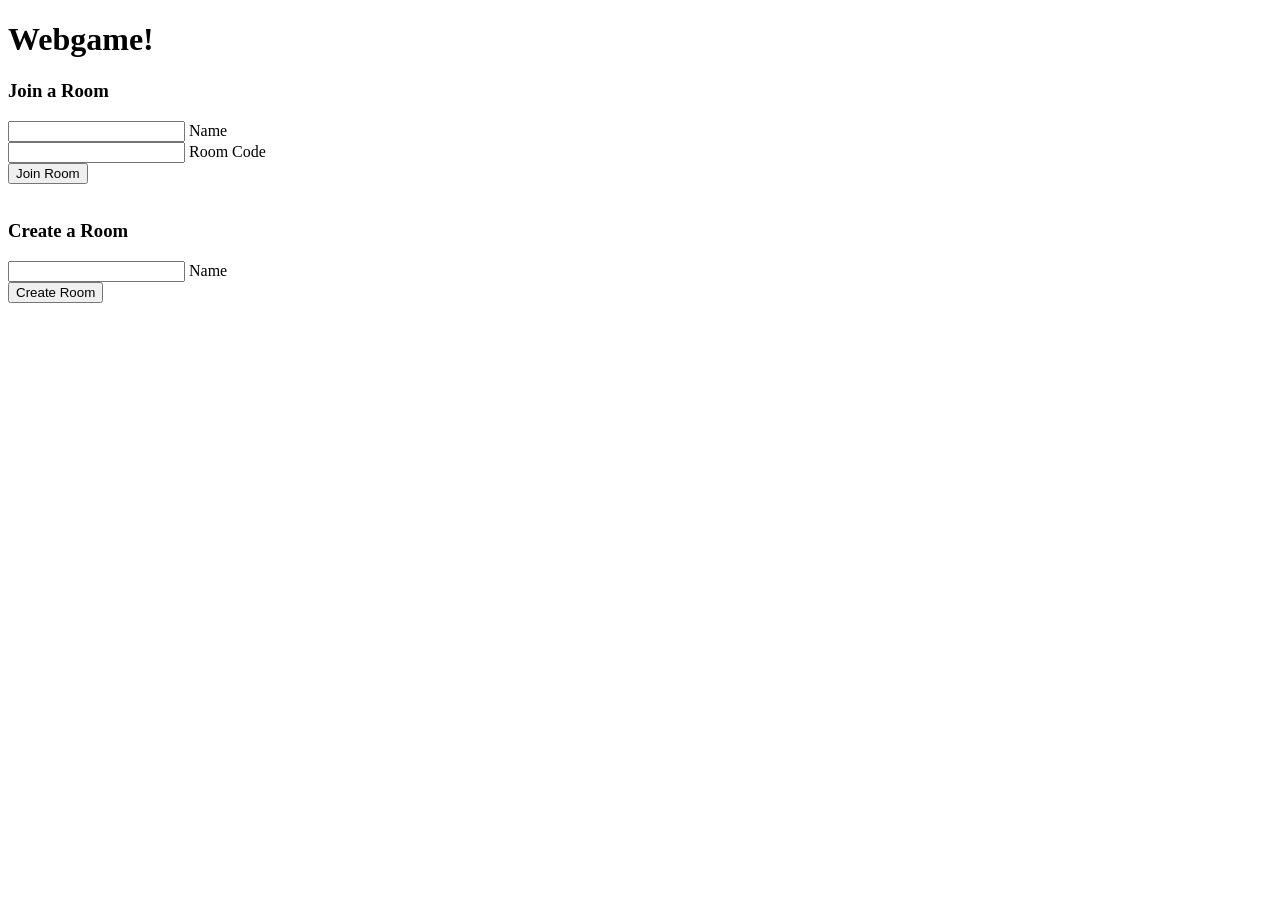
<file: index.html>
<!DOCTYPE html>
<html>
  <body>
    <h1>Webgame!</h1>
    <h3>Join a Room</h3>
    <form action="/room/join" method="post" id="joinForm">
        <input type="text" id="name" name="username">
            <label for="name">Name</label><br>
        <input type="text" id="room code" name="roomID">
            <label for="room code">Room Code</label><br>
        <button type="submit">Join Room</button>
    </form>
    <br>
    <h3>Create a Room</h3>
    <form action="/room" method="post" id="createForm">
        <input type="text" id="name" name="username">
            <label for="name">Name</label><br>
        <button type="submit">Create Room</button>
    </form>
  </body>
</html>
</file>
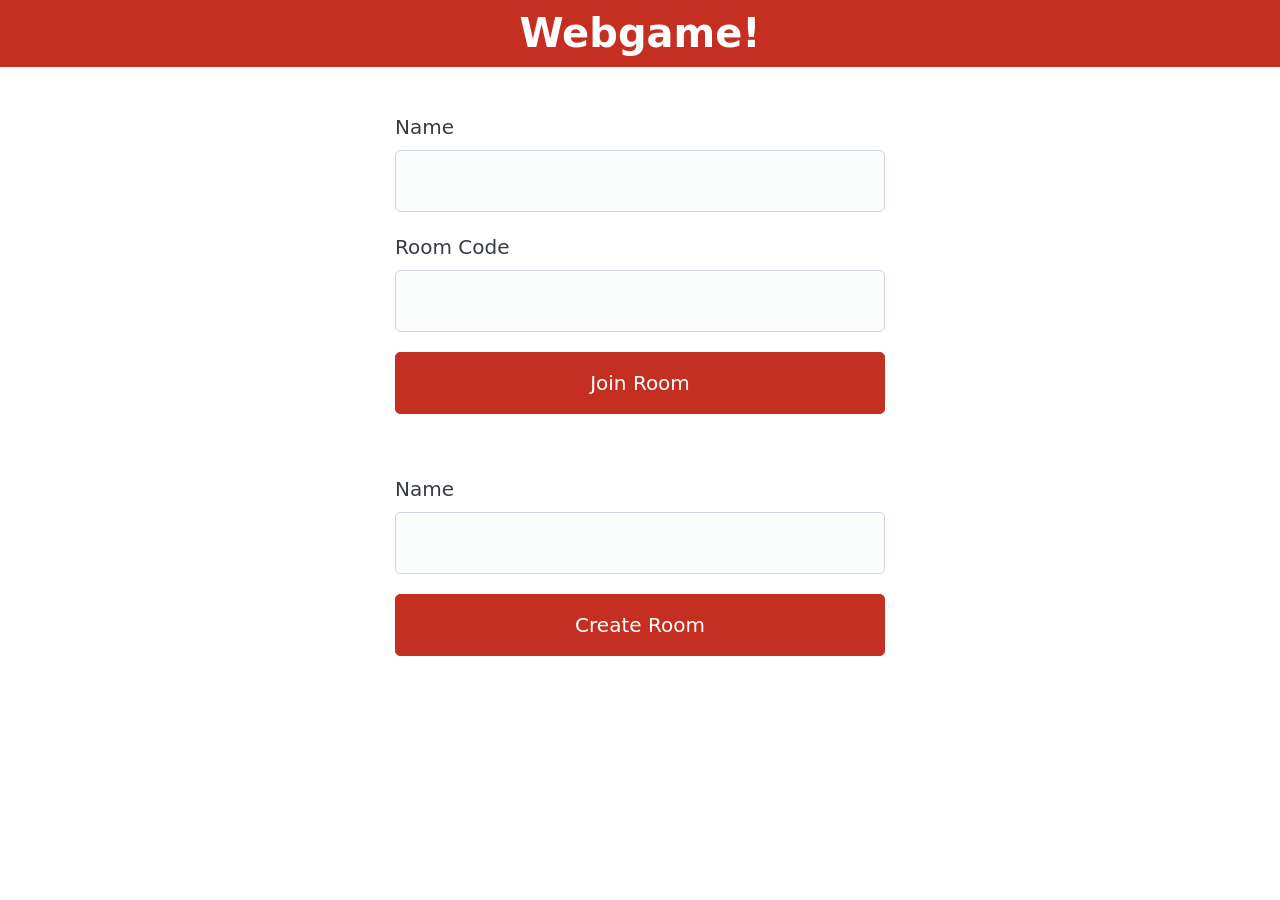
<file: app/landing/index.html>
<!DOCTYPE html>
<html lang="en">
    <head>
        <meta charset="utf-8">
        <meta name="viewport" content="width=device-width, initial-scale=1">
        <meta name="color-scheme" content="light dark">
        <link rel="stylesheet" href="css/pico.red.min.css">
        <link rel="stylesheet" href="css/style.css">
  </head>
  <body>
    <h1>Webgame!</h1>
    <form action="/room/join" method="post" id="joinForm">
        <label for="name">Name</label>
        <input type="text" id="name" name="username">
        <label for="room code">Room Code</label>
        <input type="text" id="room code" name="roomID">
        <button type="submit">Join Room</button>
    </form>
    <br>
    <form action="/room" method="post" id="createForm">
        <label for="name">Name</label>
        <input type="text" id="name" name="username">
        <button type="submit">Create Room</button>
    </form>
  </body>
</html>
</file>
<file: app/landing/css/style.css>
form {
    max-width: 500px;
    width: 100%;
    margin: 0 auto;

    box-sizing: border-box;
    padding: 5px;
}

h1, h2, h3, h4, h5, h6 {
    text-align: center;
}

h1 {
    background-color: var(--pico-primary-background);
    broder: 1px solid var(--pico-primary-border);
    color: var(--pico-primary-inverse);
    border: 1px solid var(--pico-primary-border, transparent);
    text-align: center;
    padding: 0.5rem 1rem;
    margin-bottom: 2rem;
}
</file>
<file: app/landing/css/pico.red.min.css>
@charset "UTF-8";/*!
 * Pico CSS ✨ v2.1.1 (https://picocss.com)
 * Copyright 2019-2025 - Licensed under MIT
 */:host,:root{--pico-font-family-emoji:"Apple Color Emoji","Segoe UI Emoji","Segoe UI Symbol","Noto Color Emoji";--pico-font-family-sans-serif:system-ui,"Segoe UI",Roboto,Oxygen,Ubuntu,Cantarell,Helvetica,Arial,"Helvetica Neue",sans-serif,var(--pico-font-family-emoji);--pico-font-family-monospace:ui-monospace,SFMono-Regular,"SF Mono",Menlo,Consolas,"Liberation Mono",monospace,var(--pico-font-family-emoji);--pico-font-family:var(--pico-font-family-sans-serif);--pico-line-height:1.5;--pico-font-weight:400;--pico-font-size:100%;--pico-text-underline-offset:0.1rem;--pico-border-radius:0.25rem;--pico-border-width:0.0625rem;--pico-outline-width:0.125rem;--pico-transition:0.2s ease-in-out;--pico-spacing:1rem;--pico-typography-spacing-vertical:1rem;--pico-block-spacing-vertical:var(--pico-spacing);--pico-block-spacing-horizontal:var(--pico-spacing);--pico-grid-column-gap:var(--pico-spacing);--pico-grid-row-gap:var(--pico-spacing);--pico-form-element-spacing-vertical:0.75rem;--pico-form-element-spacing-horizontal:1rem;--pico-group-box-shadow:0 0 0 rgba(0, 0, 0, 0);--pico-group-box-shadow-focus-with-button:0 0 0 var(--pico-outline-width) var(--pico-primary-focus);--pico-group-box-shadow-focus-with-input:0 0 0 0.0625rem var(--pico-form-element-border-color);--pico-modal-overlay-backdrop-filter:blur(0.375rem);--pico-nav-element-spacing-vertical:1rem;--pico-nav-element-spacing-horizontal:0.5rem;--pico-nav-link-spacing-vertical:0.5rem;--pico-nav-link-spacing-horizontal:0.5rem;--pico-nav-breadcrumb-divider:">";--pico-icon-checkbox:url("data:image/svg+xml,%3Csvg xmlns='http://www.w3.org/2000/svg' width='24' height='24' viewBox='0 0 24 24' fill='none' stroke='rgb(255, 255, 255)' stroke-width='4' stroke-linecap='round' stroke-linejoin='round'%3E%3Cpolyline points='20 6 9 17 4 12'%3E%3C/polyline%3E%3C/svg%3E");--pico-icon-minus:url("data:image/svg+xml,%3Csvg xmlns='http://www.w3.org/2000/svg' width='24' height='24' viewBox='0 0 24 24' fill='none' stroke='rgb(255, 255, 255)' stroke-width='4' stroke-linecap='round' stroke-linejoin='round'%3E%3Cline x1='5' y1='12' x2='19' y2='12'%3E%3C/line%3E%3C/svg%3E");--pico-icon-chevron:url("data:image/svg+xml,%3Csvg xmlns='http://www.w3.org/2000/svg' width='24' height='24' viewBox='0 0 24 24' fill='none' stroke='rgb(136, 145, 164)' stroke-width='2' stroke-linecap='round' stroke-linejoin='round'%3E%3Cpolyline points='6 9 12 15 18 9'%3E%3C/polyline%3E%3C/svg%3E");--pico-icon-date:url("data:image/svg+xml,%3Csvg xmlns='http://www.w3.org/2000/svg' width='24' height='24' viewBox='0 0 24 24' fill='none' stroke='rgb(136, 145, 164)' stroke-width='2' stroke-linecap='round' stroke-linejoin='round'%3E%3Crect x='3' y='4' width='18' height='18' rx='2' ry='2'%3E%3C/rect%3E%3Cline x1='16' y1='2' x2='16' y2='6'%3E%3C/line%3E%3Cline x1='8' y1='2' x2='8' y2='6'%3E%3C/line%3E%3Cline x1='3' y1='10' x2='21' y2='10'%3E%3C/line%3E%3C/svg%3E");--pico-icon-time:url("data:image/svg+xml,%3Csvg xmlns='http://www.w3.org/2000/svg' width='24' height='24' viewBox='0 0 24 24' fill='none' stroke='rgb(136, 145, 164)' stroke-width='2' stroke-linecap='round' stroke-linejoin='round'%3E%3Ccircle cx='12' cy='12' r='10'%3E%3C/circle%3E%3Cpolyline points='12 6 12 12 16 14'%3E%3C/polyline%3E%3C/svg%3E");--pico-icon-search:url("data:image/svg+xml,%3Csvg xmlns='http://www.w3.org/2000/svg' width='24' height='24' viewBox='0 0 24 24' fill='none' stroke='rgb(136, 145, 164)' stroke-width='1.5' stroke-linecap='round' stroke-linejoin='round'%3E%3Ccircle cx='11' cy='11' r='8'%3E%3C/circle%3E%3Cline x1='21' y1='21' x2='16.65' y2='16.65'%3E%3C/line%3E%3C/svg%3E");--pico-icon-close:url("data:image/svg+xml,%3Csvg xmlns='http://www.w3.org/2000/svg' width='24' height='24' viewBox='0 0 24 24' fill='none' stroke='rgb(136, 145, 164)' stroke-width='3' stroke-linecap='round' stroke-linejoin='round'%3E%3Cline x1='18' y1='6' x2='6' y2='18'%3E%3C/line%3E%3Cline x1='6' y1='6' x2='18' y2='18'%3E%3C/line%3E%3C/svg%3E");--pico-icon-loading:url("data:image/svg+xml,%3Csvg fill='none' height='24' width='24' viewBox='0 0 24 24' xmlns='http://www.w3.org/2000/svg' %3E%3Cstyle%3E g %7B animation: rotate 2s linear infinite; transform-origin: center center; %7D circle %7B stroke-dasharray: 75,100; stroke-dashoffset: -5; animation: dash 1.5s ease-in-out infinite; stroke-linecap: round; %7D @keyframes rotate %7B 0%25 %7B transform: rotate(0deg); %7D 100%25 %7B transform: rotate(360deg); %7D %7D @keyframes dash %7B 0%25 %7B stroke-dasharray: 1,100; stroke-dashoffset: 0; %7D 50%25 %7B stroke-dasharray: 44.5,100; stroke-dashoffset: -17.5; %7D 100%25 %7B stroke-dasharray: 44.5,100; stroke-dashoffset: -62; %7D %7D %3C/style%3E%3Cg%3E%3Ccircle cx='12' cy='12' r='10' fill='none' stroke='rgb(136, 145, 164)' stroke-width='4' /%3E%3C/g%3E%3C/svg%3E")}@media (min-width:576px){:host,:root{--pico-font-size:106.25%}}@media (min-width:768px){:host,:root{--pico-font-size:112.5%}}@media (min-width:1024px){:host,:root{--pico-font-size:118.75%}}@media (min-width:1280px){:host,:root{--pico-font-size:125%}}@media (min-width:1536px){:host,:root{--pico-font-size:131.25%}}a{--pico-text-decoration:underline}a.contrast,a.secondary{--pico-text-decoration:underline}small{--pico-font-size:0.875em}h1,h2,h3,h4,h5,h6{--pico-font-weight:700}h1{--pico-font-size:2rem;--pico-line-height:1.125;--pico-typography-spacing-top:3rem}h2{--pico-font-size:1.75rem;--pico-line-height:1.15;--pico-typography-spacing-top:2.625rem}h3{--pico-font-size:1.5rem;--pico-line-height:1.175;--pico-typography-spacing-top:2.25rem}h4{--pico-font-size:1.25rem;--pico-line-height:1.2;--pico-typography-spacing-top:1.874rem}h5{--pico-font-size:1.125rem;--pico-line-height:1.225;--pico-typography-spacing-top:1.6875rem}h6{--pico-font-size:1rem;--pico-line-height:1.25;--pico-typography-spacing-top:1.5rem}tfoot td,tfoot th,thead td,thead th{--pico-font-weight:600;--pico-border-width:0.1875rem}code,kbd,pre,samp{--pico-font-family:var(--pico-font-family-monospace)}kbd{--pico-font-weight:bolder}:where(select,textarea),input:not([type=submit],[type=button],[type=reset],[type=checkbox],[type=radio],[type=file]){--pico-outline-width:0.0625rem}[type=search]{--pico-border-radius:5rem}[type=checkbox],[type=radio]{--pico-border-width:0.125rem}[type=checkbox][role=switch]{--pico-border-width:0.1875rem}details.dropdown summary:not([role=button]){--pico-outline-width:0.0625rem}nav details.dropdown summary:focus-visible{--pico-outline-width:0.125rem}[role=search]{--pico-border-radius:5rem}[role=group]:has(button.secondary:focus,[type=submit].secondary:focus,[type=button].secondary:focus,[role=button].secondary:focus),[role=search]:has(button.secondary:focus,[type=submit].secondary:focus,[type=button].secondary:focus,[role=button].secondary:focus){--pico-group-box-shadow-focus-with-button:0 0 0 var(--pico-outline-width) var(--pico-secondary-focus)}[role=group]:has(button.contrast:focus,[type=submit].contrast:focus,[type=button].contrast:focus,[role=button].contrast:focus),[role=search]:has(button.contrast:focus,[type=submit].contrast:focus,[type=button].contrast:focus,[role=button].contrast:focus){--pico-group-box-shadow-focus-with-button:0 0 0 var(--pico-outline-width) var(--pico-contrast-focus)}[role=group] [role=button],[role=group] [type=button],[role=group] [type=submit],[role=group] button,[role=search] [role=button],[role=search] [type=button],[role=search] [type=submit],[role=search] button{--pico-form-element-spacing-horizontal:2rem}details summary[role=button]:not(.outline)::after{filter:brightness(0) invert(1)}[aria-busy=true]:not(input,select,textarea):is(button,[type=submit],[type=button],[type=reset],[role=button]):not(.outline)::before{filter:brightness(0) invert(1)}:host(:not([data-theme=dark])),:root:not([data-theme=dark]),[data-theme=light]{color-scheme:light;--pico-background-color:#fff;--pico-color:#373c44;--pico-text-selection-color:rgba(240, 96, 72, 0.25);--pico-muted-color:#646b79;--pico-muted-border-color:rgb(231, 234, 239.5);--pico-primary:#c52f21;--pico-primary-background:#c52f21;--pico-primary-border:var(--pico-primary-background);--pico-primary-underline:rgba(197, 47, 33, 0.5);--pico-primary-hover:#9b2318;--pico-primary-hover-background:#af291d;--pico-primary-hover-border:var(--pico-primary-hover-background);--pico-primary-hover-underline:var(--pico-primary-hover);--pico-primary-focus:rgba(240, 96, 72, 0.5);--pico-primary-inverse:#fff;--pico-secondary:#5d6b89;--pico-secondary-background:#525f7a;--pico-secondary-border:var(--pico-secondary-background);--pico-secondary-underline:rgba(93, 107, 137, 0.5);--pico-secondary-hover:#48536b;--pico-secondary-hover-background:#48536b;--pico-secondary-hover-border:var(--pico-secondary-hover-background);--pico-secondary-hover-underline:var(--pico-secondary-hover);--pico-secondary-focus:rgba(93, 107, 137, 0.25);--pico-secondary-inverse:#fff;--pico-contrast:#181c25;--pico-contrast-background:#181c25;--pico-contrast-border:var(--pico-contrast-background);--pico-contrast-underline:rgba(24, 28, 37, 0.5);--pico-contrast-hover:#000;--pico-contrast-hover-background:#000;--pico-contrast-hover-border:var(--pico-contrast-hover-background);--pico-contrast-hover-underline:var(--pico-secondary-hover);--pico-contrast-focus:rgba(93, 107, 137, 0.25);--pico-contrast-inverse:#fff;--pico-box-shadow:0.0145rem 0.029rem 0.174rem rgba(129, 145, 181, 0.01698),0.0335rem 0.067rem 0.402rem rgba(129, 145, 181, 0.024),0.0625rem 0.125rem 0.75rem rgba(129, 145, 181, 0.03),0.1125rem 0.225rem 1.35rem rgba(129, 145, 181, 0.036),0.2085rem 0.417rem 2.502rem rgba(129, 145, 181, 0.04302),0.5rem 1rem 6rem rgba(129, 145, 181, 0.06),0 0 0 0.0625rem rgba(129, 145, 181, 0.015);--pico-h1-color:#2d3138;--pico-h2-color:#373c44;--pico-h3-color:#424751;--pico-h4-color:#4d535e;--pico-h5-color:#5c6370;--pico-h6-color:#646b79;--pico-mark-background-color:rgb(252.5, 230.5, 191.5);--pico-mark-color:#0f1114;--pico-ins-color:rgb(28.5, 105.5, 84);--pico-del-color:rgb(136, 56.5, 53);--pico-blockquote-border-color:var(--pico-muted-border-color);--pico-blockquote-footer-color:var(--pico-muted-color);--pico-button-box-shadow:0 0 0 rgba(0, 0, 0, 0);--pico-button-hover-box-shadow:0 0 0 rgba(0, 0, 0, 0);--pico-table-border-color:var(--pico-muted-border-color);--pico-table-row-stripped-background-color:rgba(111, 120, 135, 0.0375);--pico-code-background-color:rgb(243, 244.5, 246.75);--pico-code-color:#646b79;--pico-code-kbd-background-color:var(--pico-color);--pico-code-kbd-color:var(--pico-background-color);--pico-form-element-background-color:rgb(251, 251.5, 252.25);--pico-form-element-selected-background-color:#dfe3eb;--pico-form-element-border-color:#cfd5e2;--pico-form-element-color:#23262c;--pico-form-element-placeholder-color:var(--pico-muted-color);--pico-form-element-active-background-color:#fff;--pico-form-element-active-border-color:var(--pico-primary-border);--pico-form-element-focus-color:var(--pico-primary-border);--pico-form-element-disabled-opacity:0.5;--pico-form-element-invalid-border-color:rgb(183.5, 105.5, 106.5);--pico-form-element-invalid-active-border-color:rgb(200.25, 79.25, 72.25);--pico-form-element-invalid-focus-color:var(--pico-form-element-invalid-active-border-color);--pico-form-element-valid-border-color:rgb(76, 154.5, 137.5);--pico-form-element-valid-active-border-color:rgb(39, 152.75, 118.75);--pico-form-element-valid-focus-color:var(--pico-form-element-valid-active-border-color);--pico-switch-background-color:#bfc7d9;--pico-switch-checked-background-color:var(--pico-primary-background);--pico-switch-color:#fff;--pico-switch-thumb-box-shadow:0 0 0 rgba(0, 0, 0, 0);--pico-range-border-color:#dfe3eb;--pico-range-active-border-color:#bfc7d9;--pico-range-thumb-border-color:var(--pico-background-color);--pico-range-thumb-color:var(--pico-secondary-background);--pico-range-thumb-active-color:var(--pico-primary-background);--pico-accordion-border-color:var(--pico-muted-border-color);--pico-accordion-active-summary-color:var(--pico-primary-hover);--pico-accordion-close-summary-color:var(--pico-color);--pico-accordion-open-summary-color:var(--pico-muted-color);--pico-card-background-color:var(--pico-background-color);--pico-card-border-color:var(--pico-muted-border-color);--pico-card-box-shadow:var(--pico-box-shadow);--pico-card-sectioning-background-color:rgb(251, 251.5, 252.25);--pico-dropdown-background-color:#fff;--pico-dropdown-border-color:#eff1f4;--pico-dropdown-box-shadow:var(--pico-box-shadow);--pico-dropdown-color:var(--pico-color);--pico-dropdown-hover-background-color:#eff1f4;--pico-loading-spinner-opacity:0.5;--pico-modal-overlay-background-color:rgba(232, 234, 237, 0.75);--pico-progress-background-color:#dfe3eb;--pico-progress-color:var(--pico-primary-background);--pico-tooltip-background-color:var(--pico-contrast-background);--pico-tooltip-color:var(--pico-contrast-inverse);--pico-icon-valid:url("data:image/svg+xml,%3Csvg xmlns='http://www.w3.org/2000/svg' width='24' height='24' viewBox='0 0 24 24' fill='none' stroke='rgb(76, 154.5, 137.5)' stroke-width='2' stroke-linecap='round' stroke-linejoin='round'%3E%3Cpolyline points='20 6 9 17 4 12'%3E%3C/polyline%3E%3C/svg%3E");--pico-icon-invalid:url("data:image/svg+xml,%3Csvg xmlns='http://www.w3.org/2000/svg' width='24' height='24' viewBox='0 0 24 24' fill='none' stroke='rgb(200.25, 79.25, 72.25)' stroke-width='2' stroke-linecap='round' stroke-linejoin='round'%3E%3Ccircle cx='12' cy='12' r='10'%3E%3C/circle%3E%3Cline x1='12' y1='8' x2='12' y2='12'%3E%3C/line%3E%3Cline x1='12' y1='16' x2='12.01' y2='16'%3E%3C/line%3E%3C/svg%3E")}:host(:not([data-theme=dark])) input:is([type=submit],[type=button],[type=reset],[type=checkbox],[type=radio],[type=file]),:root:not([data-theme=dark]) input:is([type=submit],[type=button],[type=reset],[type=checkbox],[type=radio],[type=file]),[data-theme=light] input:is([type=submit],[type=button],[type=reset],[type=checkbox],[type=radio],[type=file]){--pico-form-element-focus-color:var(--pico-primary-focus)}@media only screen and (prefers-color-scheme:dark){:host(:not([data-theme])),:root:not([data-theme]){color-scheme:dark;--pico-background-color:rgb(19, 22.5, 30.5);--pico-color:#c2c7d0;--pico-text-selection-color:rgba(241, 121, 97, 0.1875);--pico-muted-color:#7b8495;--pico-muted-border-color:#202632;--pico-primary:#f17961;--pico-primary-background:#c52f21;--pico-primary-border:var(--pico-primary-background);--pico-primary-underline:rgba(241, 121, 97, 0.5);--pico-primary-hover:#f5a390;--pico-primary-hover-background:#d93526;--pico-primary-hover-border:var(--pico-primary-hover-background);--pico-primary-hover-underline:var(--pico-primary-hover);--pico-primary-focus:rgba(241, 121, 97, 0.375);--pico-primary-inverse:#fff;--pico-secondary:#969eaf;--pico-secondary-background:#525f7a;--pico-secondary-border:var(--pico-secondary-background);--pico-secondary-underline:rgba(150, 158, 175, 0.5);--pico-secondary-hover:#b3b9c5;--pico-secondary-hover-background:#5d6b89;--pico-secondary-hover-border:var(--pico-secondary-hover-background);--pico-secondary-hover-underline:var(--pico-secondary-hover);--pico-secondary-focus:rgba(144, 158, 190, 0.25);--pico-secondary-inverse:#fff;--pico-contrast:#dfe3eb;--pico-contrast-background:#eff1f4;--pico-contrast-border:var(--pico-contrast-background);--pico-contrast-underline:rgba(223, 227, 235, 0.5);--pico-contrast-hover:#fff;--pico-contrast-hover-background:#fff;--pico-contrast-hover-border:var(--pico-contrast-hover-background);--pico-contrast-hover-underline:var(--pico-contrast-hover);--pico-contrast-focus:rgba(207, 213, 226, 0.25);--pico-contrast-inverse:#000;--pico-box-shadow:0.0145rem 0.029rem 0.174rem rgba(7, 8.5, 12, 0.01698),0.0335rem 0.067rem 0.402rem rgba(7, 8.5, 12, 0.024),0.0625rem 0.125rem 0.75rem rgba(7, 8.5, 12, 0.03),0.1125rem 0.225rem 1.35rem rgba(7, 8.5, 12, 0.036),0.2085rem 0.417rem 2.502rem rgba(7, 8.5, 12, 0.04302),0.5rem 1rem 6rem rgba(7, 8.5, 12, 0.06),0 0 0 0.0625rem rgba(7, 8.5, 12, 0.015);--pico-h1-color:#f0f1f3;--pico-h2-color:#e0e3e7;--pico-h3-color:#c2c7d0;--pico-h4-color:#b3b9c5;--pico-h5-color:#a4acba;--pico-h6-color:#8891a4;--pico-mark-background-color:#014063;--pico-mark-color:#fff;--pico-ins-color:#62af9a;--pico-del-color:rgb(205.5, 126, 123);--pico-blockquote-border-color:var(--pico-muted-border-color);--pico-blockquote-footer-color:var(--pico-muted-color);--pico-button-box-shadow:0 0 0 rgba(0, 0, 0, 0);--pico-button-hover-box-shadow:0 0 0 rgba(0, 0, 0, 0);--pico-table-border-color:var(--pico-muted-border-color);--pico-table-row-stripped-background-color:rgba(111, 120, 135, 0.0375);--pico-code-background-color:rgb(26, 30.5, 40.25);--pico-code-color:#8891a4;--pico-code-kbd-background-color:var(--pico-color);--pico-code-kbd-color:var(--pico-background-color);--pico-form-element-background-color:rgb(28, 33, 43.5);--pico-form-element-selected-background-color:#2a3140;--pico-form-element-border-color:#2a3140;--pico-form-element-color:#e0e3e7;--pico-form-element-placeholder-color:#8891a4;--pico-form-element-active-background-color:rgb(26, 30.5, 40.25);--pico-form-element-active-border-color:var(--pico-primary-border);--pico-form-element-focus-color:var(--pico-primary-border);--pico-form-element-disabled-opacity:0.5;--pico-form-element-invalid-border-color:rgb(149.5, 74, 80);--pico-form-element-invalid-active-border-color:rgb(183.25, 63.5, 59);--pico-form-element-invalid-focus-color:var(--pico-form-element-invalid-active-border-color);--pico-form-element-valid-border-color:#2a7b6f;--pico-form-element-valid-active-border-color:rgb(22, 137, 105.5);--pico-form-element-valid-focus-color:var(--pico-form-element-valid-active-border-color);--pico-switch-background-color:#333c4e;--pico-switch-checked-background-color:var(--pico-primary-background);--pico-switch-color:#fff;--pico-switch-thumb-box-shadow:0 0 0 rgba(0, 0, 0, 0);--pico-range-border-color:#202632;--pico-range-active-border-color:#2a3140;--pico-range-thumb-border-color:var(--pico-background-color);--pico-range-thumb-color:var(--pico-secondary-background);--pico-range-thumb-active-color:var(--pico-primary-background);--pico-accordion-border-color:var(--pico-muted-border-color);--pico-accordion-active-summary-color:var(--pico-primary-hover);--pico-accordion-close-summary-color:var(--pico-color);--pico-accordion-open-summary-color:var(--pico-muted-color);--pico-card-background-color:#181c25;--pico-card-border-color:var(--pico-card-background-color);--pico-card-box-shadow:var(--pico-box-shadow);--pico-card-sectioning-background-color:rgb(26, 30.5, 40.25);--pico-dropdown-background-color:#181c25;--pico-dropdown-border-color:#202632;--pico-dropdown-box-shadow:var(--pico-box-shadow);--pico-dropdown-color:var(--pico-color);--pico-dropdown-hover-background-color:#202632;--pico-loading-spinner-opacity:0.5;--pico-modal-overlay-background-color:rgba(7.5, 8.5, 10, 0.75);--pico-progress-background-color:#202632;--pico-progress-color:var(--pico-primary-background);--pico-tooltip-background-color:var(--pico-contrast-background);--pico-tooltip-color:var(--pico-contrast-inverse);--pico-icon-valid:url("data:image/svg+xml,%3Csvg xmlns='http://www.w3.org/2000/svg' width='24' height='24' viewBox='0 0 24 24' fill='none' stroke='rgb(42, 123, 111)' stroke-width='2' stroke-linecap='round' stroke-linejoin='round'%3E%3Cpolyline points='20 6 9 17 4 12'%3E%3C/polyline%3E%3C/svg%3E");--pico-icon-invalid:url("data:image/svg+xml,%3Csvg xmlns='http://www.w3.org/2000/svg' width='24' height='24' viewBox='0 0 24 24' fill='none' stroke='rgb(149.5, 74, 80)' stroke-width='2' stroke-linecap='round' stroke-linejoin='round'%3E%3Ccircle cx='12' cy='12' r='10'%3E%3C/circle%3E%3Cline x1='12' y1='8' x2='12' y2='12'%3E%3C/line%3E%3Cline x1='12' y1='16' x2='12.01' y2='16'%3E%3C/line%3E%3C/svg%3E")}:host(:not([data-theme])) input:is([type=submit],[type=button],[type=reset],[type=checkbox],[type=radio],[type=file]),:root:not([data-theme]) input:is([type=submit],[type=button],[type=reset],[type=checkbox],[type=radio],[type=file]){--pico-form-element-focus-color:var(--pico-primary-focus)}:host(:not([data-theme])) details summary[role=button].contrast:not(.outline)::after,:root:not([data-theme]) details summary[role=button].contrast:not(.outline)::after{filter:brightness(0)}:host(:not([data-theme])) [aria-busy=true]:not(input,select,textarea).contrast:is(button,[type=submit],[type=button],[type=reset],[role=button]):not(.outline)::before,:root:not([data-theme]) [aria-busy=true]:not(input,select,textarea).contrast:is(button,[type=submit],[type=button],[type=reset],[role=button]):not(.outline)::before{filter:brightness(0)}}[data-theme=dark]{color-scheme:dark;--pico-background-color:rgb(19, 22.5, 30.5);--pico-color:#c2c7d0;--pico-text-selection-color:rgba(241, 121, 97, 0.1875);--pico-muted-color:#7b8495;--pico-muted-border-color:#202632;--pico-primary:#f17961;--pico-primary-background:#c52f21;--pico-primary-border:var(--pico-primary-background);--pico-primary-underline:rgba(241, 121, 97, 0.5);--pico-primary-hover:#f5a390;--pico-primary-hover-background:#d93526;--pico-primary-hover-border:var(--pico-primary-hover-background);--pico-primary-hover-underline:var(--pico-primary-hover);--pico-primary-focus:rgba(241, 121, 97, 0.375);--pico-primary-inverse:#fff;--pico-secondary:#969eaf;--pico-secondary-background:#525f7a;--pico-secondary-border:var(--pico-secondary-background);--pico-secondary-underline:rgba(150, 158, 175, 0.5);--pico-secondary-hover:#b3b9c5;--pico-secondary-hover-background:#5d6b89;--pico-secondary-hover-border:var(--pico-secondary-hover-background);--pico-secondary-hover-underline:var(--pico-secondary-hover);--pico-secondary-focus:rgba(144, 158, 190, 0.25);--pico-secondary-inverse:#fff;--pico-contrast:#dfe3eb;--pico-contrast-background:#eff1f4;--pico-contrast-border:var(--pico-contrast-background);--pico-contrast-underline:rgba(223, 227, 235, 0.5);--pico-contrast-hover:#fff;--pico-contrast-hover-background:#fff;--pico-contrast-hover-border:var(--pico-contrast-hover-background);--pico-contrast-hover-underline:var(--pico-contrast-hover);--pico-contrast-focus:rgba(207, 213, 226, 0.25);--pico-contrast-inverse:#000;--pico-box-shadow:0.0145rem 0.029rem 0.174rem rgba(7, 8.5, 12, 0.01698),0.0335rem 0.067rem 0.402rem rgba(7, 8.5, 12, 0.024),0.0625rem 0.125rem 0.75rem rgba(7, 8.5, 12, 0.03),0.1125rem 0.225rem 1.35rem rgba(7, 8.5, 12, 0.036),0.2085rem 0.417rem 2.502rem rgba(7, 8.5, 12, 0.04302),0.5rem 1rem 6rem rgba(7, 8.5, 12, 0.06),0 0 0 0.0625rem rgba(7, 8.5, 12, 0.015);--pico-h1-color:#f0f1f3;--pico-h2-color:#e0e3e7;--pico-h3-color:#c2c7d0;--pico-h4-color:#b3b9c5;--pico-h5-color:#a4acba;--pico-h6-color:#8891a4;--pico-mark-background-color:#014063;--pico-mark-color:#fff;--pico-ins-color:#62af9a;--pico-del-color:rgb(205.5, 126, 123);--pico-blockquote-border-color:var(--pico-muted-border-color);--pico-blockquote-footer-color:var(--pico-muted-color);--pico-button-box-shadow:0 0 0 rgba(0, 0, 0, 0);--pico-button-hover-box-shadow:0 0 0 rgba(0, 0, 0, 0);--pico-table-border-color:var(--pico-muted-border-color);--pico-table-row-stripped-background-color:rgba(111, 120, 135, 0.0375);--pico-code-background-color:rgb(26, 30.5, 40.25);--pico-code-color:#8891a4;--pico-code-kbd-background-color:var(--pico-color);--pico-code-kbd-color:var(--pico-background-color);--pico-form-element-background-color:rgb(28, 33, 43.5);--pico-form-element-selected-background-color:#2a3140;--pico-form-element-border-color:#2a3140;--pico-form-element-color:#e0e3e7;--pico-form-element-placeholder-color:#8891a4;--pico-form-element-active-background-color:rgb(26, 30.5, 40.25);--pico-form-element-active-border-color:var(--pico-primary-border);--pico-form-element-focus-color:var(--pico-primary-border);--pico-form-element-disabled-opacity:0.5;--pico-form-element-invalid-border-color:rgb(149.5, 74, 80);--pico-form-element-invalid-active-border-color:rgb(183.25, 63.5, 59);--pico-form-element-invalid-focus-color:var(--pico-form-element-invalid-active-border-color);--pico-form-element-valid-border-color:#2a7b6f;--pico-form-element-valid-active-border-color:rgb(22, 137, 105.5);--pico-form-element-valid-focus-color:var(--pico-form-element-valid-active-border-color);--pico-switch-background-color:#333c4e;--pico-switch-checked-background-color:var(--pico-primary-background);--pico-switch-color:#fff;--pico-switch-thumb-box-shadow:0 0 0 rgba(0, 0, 0, 0);--pico-range-border-color:#202632;--pico-range-active-border-color:#2a3140;--pico-range-thumb-border-color:var(--pico-background-color);--pico-range-thumb-color:var(--pico-secondary-background);--pico-range-thumb-active-color:var(--pico-primary-background);--pico-accordion-border-color:var(--pico-muted-border-color);--pico-accordion-active-summary-color:var(--pico-primary-hover);--pico-accordion-close-summary-color:var(--pico-color);--pico-accordion-open-summary-color:var(--pico-muted-color);--pico-card-background-color:#181c25;--pico-card-border-color:var(--pico-card-background-color);--pico-card-box-shadow:var(--pico-box-shadow);--pico-card-sectioning-background-color:rgb(26, 30.5, 40.25);--pico-dropdown-background-color:#181c25;--pico-dropdown-border-color:#202632;--pico-dropdown-box-shadow:var(--pico-box-shadow);--pico-dropdown-color:var(--pico-color);--pico-dropdown-hover-background-color:#202632;--pico-loading-spinner-opacity:0.5;--pico-modal-overlay-background-color:rgba(7.5, 8.5, 10, 0.75);--pico-progress-background-color:#202632;--pico-progress-color:var(--pico-primary-background);--pico-tooltip-background-color:var(--pico-contrast-background);--pico-tooltip-color:var(--pico-contrast-inverse);--pico-icon-valid:url("data:image/svg+xml,%3Csvg xmlns='http://www.w3.org/2000/svg' width='24' height='24' viewBox='0 0 24 24' fill='none' stroke='rgb(42, 123, 111)' stroke-width='2' stroke-linecap='round' stroke-linejoin='round'%3E%3Cpolyline points='20 6 9 17 4 12'%3E%3C/polyline%3E%3C/svg%3E");--pico-icon-invalid:url("data:image/svg+xml,%3Csvg xmlns='http://www.w3.org/2000/svg' width='24' height='24' viewBox='0 0 24 24' fill='none' stroke='rgb(149.5, 74, 80)' stroke-width='2' stroke-linecap='round' stroke-linejoin='round'%3E%3Ccircle cx='12' cy='12' r='10'%3E%3C/circle%3E%3Cline x1='12' y1='8' x2='12' y2='12'%3E%3C/line%3E%3Cline x1='12' y1='16' x2='12.01' y2='16'%3E%3C/line%3E%3C/svg%3E")}[data-theme=dark] input:is([type=submit],[type=button],[type=reset],[type=checkbox],[type=radio],[type=file]){--pico-form-element-focus-color:var(--pico-primary-focus)}[data-theme=dark] details summary[role=button].contrast:not(.outline)::after{filter:brightness(0)}[data-theme=dark] [aria-busy=true]:not(input,select,textarea).contrast:is(button,[type=submit],[type=button],[type=reset],[role=button]):not(.outline)::before{filter:brightness(0)}[type=checkbox],[type=radio],[type=range],progress{accent-color:var(--pico-primary)}*,::after,::before{box-sizing:border-box;background-repeat:no-repeat}::after,::before{text-decoration:inherit;vertical-align:inherit}:where(:host),:where(:root){-webkit-tap-highlight-color:transparent;-webkit-text-size-adjust:100%;-moz-text-size-adjust:100%;text-size-adjust:100%;background-color:var(--pico-background-color);color:var(--pico-color);font-weight:var(--pico-font-weight);font-size:var(--pico-font-size);line-height:var(--pico-line-height);font-family:var(--pico-font-family);text-underline-offset:var(--pico-text-underline-offset);text-rendering:optimizeLegibility;overflow-wrap:break-word;-moz-tab-size:4;-o-tab-size:4;tab-size:4}body{width:100%;margin:0}main{display:block}body>footer,body>header,body>main{padding-block:var(--pico-block-spacing-vertical)}section{margin-bottom:var(--pico-block-spacing-vertical)}.container,.container-fluid{width:100%;margin-right:auto;margin-left:auto;padding-right:var(--pico-spacing);padding-left:var(--pico-spacing)}@media (min-width:576px){.container{max-width:510px;padding-right:0;padding-left:0}}@media (min-width:768px){.container{max-width:700px}}@media (min-width:1024px){.container{max-width:950px}}@media (min-width:1280px){.container{max-width:1200px}}@media (min-width:1536px){.container{max-width:1450px}}.grid{grid-column-gap:var(--pico-grid-column-gap);grid-row-gap:var(--pico-grid-row-gap);display:grid;grid-template-columns:1fr}@media (min-width:768px){.grid{grid-template-columns:repeat(auto-fit,minmax(0%,1fr))}}.grid>*{min-width:0}.overflow-auto{overflow:auto}b,strong{font-weight:bolder}sub,sup{position:relative;font-size:.75em;line-height:0;vertical-align:baseline}sub{bottom:-.25em}sup{top:-.5em}address,blockquote,dl,ol,p,pre,table,ul{margin-top:0;margin-bottom:var(--pico-typography-spacing-vertical);color:var(--pico-color);font-style:normal;font-weight:var(--pico-font-weight)}h1,h2,h3,h4,h5,h6{margin-top:0;margin-bottom:var(--pico-typography-spacing-vertical);color:var(--pico-color);font-weight:var(--pico-font-weight);font-size:var(--pico-font-size);line-height:var(--pico-line-height);font-family:var(--pico-font-family)}h1{--pico-color:var(--pico-h1-color)}h2{--pico-color:var(--pico-h2-color)}h3{--pico-color:var(--pico-h3-color)}h4{--pico-color:var(--pico-h4-color)}h5{--pico-color:var(--pico-h5-color)}h6{--pico-color:var(--pico-h6-color)}:where(article,address,blockquote,dl,figure,form,ol,p,pre,table,ul)~:is(h1,h2,h3,h4,h5,h6){margin-top:var(--pico-typography-spacing-top)}p{margin-bottom:var(--pico-typography-spacing-vertical)}hgroup{margin-bottom:var(--pico-typography-spacing-vertical)}hgroup>*{margin-top:0;margin-bottom:0}hgroup>:not(:first-child):last-child{--pico-color:var(--pico-muted-color);--pico-font-weight:unset;font-size:1rem}:where(ol,ul) li{margin-bottom:calc(var(--pico-typography-spacing-vertical) * .25)}:where(dl,ol,ul) :where(dl,ol,ul){margin:0;margin-top:calc(var(--pico-typography-spacing-vertical) * .25)}ul li{list-style:square}mark{padding:.125rem .25rem;background-color:var(--pico-mark-background-color);color:var(--pico-mark-color);vertical-align:baseline}blockquote{display:block;margin:var(--pico-typography-spacing-vertical) 0;padding:var(--pico-spacing);border-right:none;border-left:.25rem solid var(--pico-blockquote-border-color);border-inline-start:0.25rem solid var(--pico-blockquote-border-color);border-inline-end:none}blockquote footer{margin-top:calc(var(--pico-typography-spacing-vertical) * .5);color:var(--pico-blockquote-footer-color)}abbr[title]{border-bottom:1px dotted;text-decoration:none;cursor:help}ins{color:var(--pico-ins-color);text-decoration:none}del{color:var(--pico-del-color)}::-moz-selection{background-color:var(--pico-text-selection-color)}::selection{background-color:var(--pico-text-selection-color)}:where(a:not([role=button])),[role=link]{--pico-color:var(--pico-primary);--pico-background-color:transparent;--pico-underline:var(--pico-primary-underline);outline:0;background-color:var(--pico-background-color);color:var(--pico-color);-webkit-text-decoration:var(--pico-text-decoration);text-decoration:var(--pico-text-decoration);text-decoration-color:var(--pico-underline);text-underline-offset:0.125em;transition:background-color var(--pico-transition),color var(--pico-transition),box-shadow var(--pico-transition),-webkit-text-decoration var(--pico-transition);transition:background-color var(--pico-transition),color var(--pico-transition),text-decoration var(--pico-transition),box-shadow var(--pico-transition);transition:background-color var(--pico-transition),color var(--pico-transition),text-decoration var(--pico-transition),box-shadow var(--pico-transition),-webkit-text-decoration var(--pico-transition)}:where(a:not([role=button])):is([aria-current]:not([aria-current=false]),:hover,:active,:focus),[role=link]:is([aria-current]:not([aria-current=false]),:hover,:active,:focus){--pico-color:var(--pico-primary-hover);--pico-underline:var(--pico-primary-hover-underline);--pico-text-decoration:underline}:where(a:not([role=button])):focus-visible,[role=link]:focus-visible{box-shadow:0 0 0 var(--pico-outline-width) var(--pico-primary-focus)}:where(a:not([role=button])).secondary,[role=link].secondary{--pico-color:var(--pico-secondary);--pico-underline:var(--pico-secondary-underline)}:where(a:not([role=button])).secondary:is([aria-current]:not([aria-current=false]),:hover,:active,:focus),[role=link].secondary:is([aria-current]:not([aria-current=false]),:hover,:active,:focus){--pico-color:var(--pico-secondary-hover);--pico-underline:var(--pico-secondary-hover-underline)}:where(a:not([role=button])).contrast,[role=link].contrast{--pico-color:var(--pico-contrast);--pico-underline:var(--pico-contrast-underline)}:where(a:not([role=button])).contrast:is([aria-current]:not([aria-current=false]),:hover,:active,:focus),[role=link].contrast:is([aria-current]:not([aria-current=false]),:hover,:active,:focus){--pico-color:var(--pico-contrast-hover);--pico-underline:var(--pico-contrast-hover-underline)}a[role=button]{display:inline-block}button{margin:0;overflow:visible;font-family:inherit;text-transform:none}[type=button],[type=reset],[type=submit],button{-webkit-appearance:button}[role=button],[type=button],[type=file]::file-selector-button,[type=reset],[type=submit],button{--pico-background-color:var(--pico-primary-background);--pico-border-color:var(--pico-primary-border);--pico-color:var(--pico-primary-inverse);--pico-box-shadow:var(--pico-button-box-shadow, 0 0 0 rgba(0, 0, 0, 0));padding:var(--pico-form-element-spacing-vertical) var(--pico-form-element-spacing-horizontal);border:var(--pico-border-width) solid var(--pico-border-color);border-radius:var(--pico-border-radius);outline:0;background-color:var(--pico-background-color);box-shadow:var(--pico-box-shadow);color:var(--pico-color);font-weight:var(--pico-font-weight);font-size:1rem;line-height:var(--pico-line-height);text-align:center;text-decoration:none;cursor:pointer;-webkit-user-select:none;-moz-user-select:none;user-select:none;transition:background-color var(--pico-transition),border-color var(--pico-transition),color var(--pico-transition),box-shadow var(--pico-transition)}[role=button]:is(:hover,:active,:focus),[role=button]:is([aria-current]:not([aria-current=false])),[type=button]:is(:hover,:active,:focus),[type=button]:is([aria-current]:not([aria-current=false])),[type=file]::file-selector-button:is(:hover,:active,:focus),[type=file]::file-selector-button:is([aria-current]:not([aria-current=false])),[type=reset]:is(:hover,:active,:focus),[type=reset]:is([aria-current]:not([aria-current=false])),[type=submit]:is(:hover,:active,:focus),[type=submit]:is([aria-current]:not([aria-current=false])),button:is(:hover,:active,:focus),button:is([aria-current]:not([aria-current=false])){--pico-background-color:var(--pico-primary-hover-background);--pico-border-color:var(--pico-primary-hover-border);--pico-box-shadow:var(--pico-button-hover-box-shadow, 0 0 0 rgba(0, 0, 0, 0));--pico-color:var(--pico-primary-inverse)}[role=button]:focus,[role=button]:is([aria-current]:not([aria-current=false])):focus,[type=button]:focus,[type=button]:is([aria-current]:not([aria-current=false])):focus,[type=file]::file-selector-button:focus,[type=file]::file-selector-button:is([aria-current]:not([aria-current=false])):focus,[type=reset]:focus,[type=reset]:is([aria-current]:not([aria-current=false])):focus,[type=submit]:focus,[type=submit]:is([aria-current]:not([aria-current=false])):focus,button:focus,button:is([aria-current]:not([aria-current=false])):focus{--pico-box-shadow:var(--pico-button-hover-box-shadow, 0 0 0 rgba(0, 0, 0, 0)),0 0 0 var(--pico-outline-width) var(--pico-primary-focus)}[type=button],[type=reset],[type=submit]{margin-bottom:var(--pico-spacing)}:is(button,[type=submit],[type=button],[role=button]).secondary,[type=file]::file-selector-button,[type=reset]{--pico-background-color:var(--pico-secondary-background);--pico-border-color:var(--pico-secondary-border);--pico-color:var(--pico-secondary-inverse);cursor:pointer}:is(button,[type=submit],[type=button],[role=button]).secondary:is([aria-current]:not([aria-current=false]),:hover,:active,:focus),[type=file]::file-selector-button:is([aria-current]:not([aria-current=false]),:hover,:active,:focus),[type=reset]:is([aria-current]:not([aria-current=false]),:hover,:active,:focus){--pico-background-color:var(--pico-secondary-hover-background);--pico-border-color:var(--pico-secondary-hover-border);--pico-color:var(--pico-secondary-inverse)}:is(button,[type=submit],[type=button],[role=button]).secondary:focus,:is(button,[type=submit],[type=button],[role=button]).secondary:is([aria-current]:not([aria-current=false])):focus,[type=file]::file-selector-button:focus,[type=file]::file-selector-button:is([aria-current]:not([aria-current=false])):focus,[type=reset]:focus,[type=reset]:is([aria-current]:not([aria-current=false])):focus{--pico-box-shadow:var(--pico-button-hover-box-shadow, 0 0 0 rgba(0, 0, 0, 0)),0 0 0 var(--pico-outline-width) var(--pico-secondary-focus)}:is(button,[type=submit],[type=button],[role=button]).contrast{--pico-background-color:var(--pico-contrast-background);--pico-border-color:var(--pico-contrast-border);--pico-color:var(--pico-contrast-inverse)}:is(button,[type=submit],[type=button],[role=button]).contrast:is([aria-current]:not([aria-current=false]),:hover,:active,:focus){--pico-background-color:var(--pico-contrast-hover-background);--pico-border-color:var(--pico-contrast-hover-border);--pico-color:var(--pico-contrast-inverse)}:is(button,[type=submit],[type=button],[role=button]).contrast:focus,:is(button,[type=submit],[type=button],[role=button]).contrast:is([aria-current]:not([aria-current=false])):focus{--pico-box-shadow:var(--pico-button-hover-box-shadow, 0 0 0 rgba(0, 0, 0, 0)),0 0 0 var(--pico-outline-width) var(--pico-contrast-focus)}:is(button,[type=submit],[type=button],[role=button]).outline,[type=reset].outline{--pico-background-color:transparent;--pico-color:var(--pico-primary);--pico-border-color:var(--pico-primary)}:is(button,[type=submit],[type=button],[role=button]).outline:is([aria-current]:not([aria-current=false]),:hover,:active,:focus),[type=reset].outline:is([aria-current]:not([aria-current=false]),:hover,:active,:focus){--pico-background-color:transparent;--pico-color:var(--pico-primary-hover);--pico-border-color:var(--pico-primary-hover)}:is(button,[type=submit],[type=button],[role=button]).outline.secondary,[type=reset].outline{--pico-color:var(--pico-secondary);--pico-border-color:var(--pico-secondary)}:is(button,[type=submit],[type=button],[role=button]).outline.secondary:is([aria-current]:not([aria-current=false]),:hover,:active,:focus),[type=reset].outline:is([aria-current]:not([aria-current=false]),:hover,:active,:focus){--pico-color:var(--pico-secondary-hover);--pico-border-color:var(--pico-secondary-hover)}:is(button,[type=submit],[type=button],[role=button]).outline.contrast{--pico-color:var(--pico-contrast);--pico-border-color:var(--pico-contrast)}:is(button,[type=submit],[type=button],[role=button]).outline.contrast:is([aria-current]:not([aria-current=false]),:hover,:active,:focus){--pico-color:var(--pico-contrast-hover);--pico-border-color:var(--pico-contrast-hover)}:where(button,[type=submit],[type=reset],[type=button],[role=button])[disabled],:where(fieldset[disabled]) :is(button,[type=submit],[type=button],[type=reset],[role=button]){opacity:.5;pointer-events:none}:where(table){width:100%;border-collapse:collapse;border-spacing:0;text-indent:0}td,th{padding:calc(var(--pico-spacing)/ 2) var(--pico-spacing);border-bottom:var(--pico-border-width) solid var(--pico-table-border-color);background-color:var(--pico-background-color);color:var(--pico-color);font-weight:var(--pico-font-weight);text-align:left;text-align:start}tfoot td,tfoot th{border-top:var(--pico-border-width) solid var(--pico-table-border-color);border-bottom:0}table.striped tbody tr:nth-child(odd) td,table.striped tbody tr:nth-child(odd) th{background-color:var(--pico-table-row-stripped-background-color)}:where(audio,canvas,iframe,img,svg,video){vertical-align:middle}audio,video{display:inline-block}audio:not([controls]){display:none;height:0}:where(iframe){border-style:none}img{max-width:100%;height:auto;border-style:none}:where(svg:not([fill])){fill:currentColor}svg:not(:host),svg:not(:root){overflow:hidden}code,kbd,pre,samp{font-size:.875em;font-family:var(--pico-font-family)}pre code,pre samp{font-size:inherit;font-family:inherit}pre{-ms-overflow-style:scrollbar;overflow:auto}code,kbd,pre,samp{border-radius:var(--pico-border-radius);background:var(--pico-code-background-color);color:var(--pico-code-color);font-weight:var(--pico-font-weight);line-height:initial}code,kbd,samp{display:inline-block;padding:.375rem}pre{display:block;margin-bottom:var(--pico-spacing);overflow-x:auto}pre>code,pre>samp{display:block;padding:var(--pico-spacing);background:0 0;line-height:var(--pico-line-height)}kbd{background-color:var(--pico-code-kbd-background-color);color:var(--pico-code-kbd-color);vertical-align:baseline}figure{display:block;margin:0;padding:0}figure figcaption{padding:calc(var(--pico-spacing) * .5) 0;color:var(--pico-muted-color)}hr{height:0;margin:var(--pico-typography-spacing-vertical) 0;border:0;border-top:1px solid var(--pico-muted-border-color);color:inherit}[hidden],template{display:none!important}canvas{display:inline-block}input,optgroup,select,textarea{margin:0;font-size:1rem;line-height:var(--pico-line-height);font-family:inherit;letter-spacing:inherit}input{overflow:visible}select{text-transform:none}legend{max-width:100%;padding:0;color:inherit;white-space:normal}textarea{overflow:auto}[type=checkbox],[type=radio]{padding:0}::-webkit-inner-spin-button,::-webkit-outer-spin-button{height:auto}[type=search]{-webkit-appearance:textfield;outline-offset:-2px}[type=search]::-webkit-search-decoration{-webkit-appearance:none}::-webkit-file-upload-button{-webkit-appearance:button;font:inherit}::-moz-focus-inner{padding:0;border-style:none}:-moz-focusring{outline:0}:-moz-ui-invalid{box-shadow:none}::-ms-expand{display:none}[type=file],[type=range]{padding:0;border-width:0}input:not([type=checkbox],[type=radio],[type=range]){height:calc(1rem * var(--pico-line-height) + var(--pico-form-element-spacing-vertical) * 2 + var(--pico-border-width) * 2)}fieldset{width:100%;margin:0;margin-bottom:var(--pico-spacing);padding:0;border:0}fieldset legend,label{display:block;margin-bottom:calc(var(--pico-spacing) * .375);color:var(--pico-color);font-weight:var(--pico-form-label-font-weight,var(--pico-font-weight))}fieldset legend{margin-bottom:calc(var(--pico-spacing) * .5)}button[type=submit],input:not([type=checkbox],[type=radio]),select,textarea{width:100%}input:not([type=checkbox],[type=radio],[type=range],[type=file]),select,textarea{-webkit-appearance:none;-moz-appearance:none;appearance:none;padding:var(--pico-form-element-spacing-vertical) var(--pico-form-element-spacing-horizontal)}input,select,textarea{--pico-background-color:var(--pico-form-element-background-color);--pico-border-color:var(--pico-form-element-border-color);--pico-color:var(--pico-form-element-color);--pico-box-shadow:none;border:var(--pico-border-width) solid var(--pico-border-color);border-radius:var(--pico-border-radius);outline:0;background-color:var(--pico-background-color);box-shadow:var(--pico-box-shadow);color:var(--pico-color);font-weight:var(--pico-font-weight);transition:background-color var(--pico-transition),border-color var(--pico-transition),color var(--pico-transition),box-shadow var(--pico-transition)}:where(select,textarea):not([readonly]):is(:active,:focus),input:not([type=submit],[type=button],[type=reset],[type=checkbox],[type=radio],[readonly]):is(:active,:focus){--pico-background-color:var(--pico-form-element-active-background-color)}:where(select,textarea):not([readonly]):is(:active,:focus),input:not([type=submit],[type=button],[type=reset],[role=switch],[readonly]):is(:active,:focus){--pico-border-color:var(--pico-form-element-active-border-color)}:where(select,textarea):not([readonly]):focus,input:not([type=submit],[type=button],[type=reset],[type=range],[type=file],[readonly]):focus{--pico-box-shadow:0 0 0 var(--pico-outline-width) var(--pico-form-element-focus-color)}:where(fieldset[disabled]) :is(input:not([type=submit],[type=button],[type=reset]),select,textarea),input:not([type=submit],[type=button],[type=reset])[disabled],label[aria-disabled=true],select[disabled],textarea[disabled]{opacity:var(--pico-form-element-disabled-opacity);pointer-events:none}label[aria-disabled=true] input[disabled]{opacity:1}:where(input,select,textarea):not([type=checkbox],[type=radio],[type=date],[type=datetime-local],[type=month],[type=time],[type=week],[type=range])[aria-invalid]{padding-right:calc(var(--pico-form-element-spacing-horizontal) + 1.5rem)!important;padding-left:var(--pico-form-element-spacing-horizontal);padding-inline-start:var(--pico-form-element-spacing-horizontal)!important;padding-inline-end:calc(var(--pico-form-element-spacing-horizontal) + 1.5rem)!important;background-position:center right .75rem;background-size:1rem auto;background-repeat:no-repeat}:where(input,select,textarea):not([type=checkbox],[type=radio],[type=date],[type=datetime-local],[type=month],[type=time],[type=week],[type=range])[aria-invalid=false]:not(select){background-image:var(--pico-icon-valid)}:where(input,select,textarea):not([type=checkbox],[type=radio],[type=date],[type=datetime-local],[type=month],[type=time],[type=week],[type=range])[aria-invalid=true]:not(select){background-image:var(--pico-icon-invalid)}:where(input,select,textarea)[aria-invalid=false]{--pico-border-color:var(--pico-form-element-valid-border-color)}:where(input,select,textarea)[aria-invalid=false]:is(:active,:focus){--pico-border-color:var(--pico-form-element-valid-active-border-color)!important}:where(input,select,textarea)[aria-invalid=false]:is(:active,:focus):not([type=checkbox],[type=radio]){--pico-box-shadow:0 0 0 var(--pico-outline-width) var(--pico-form-element-valid-focus-color)!important}:where(input,select,textarea)[aria-invalid=true]{--pico-border-color:var(--pico-form-element-invalid-border-color)}:where(input,select,textarea)[aria-invalid=true]:is(:active,:focus){--pico-border-color:var(--pico-form-element-invalid-active-border-color)!important}:where(input,select,textarea)[aria-invalid=true]:is(:active,:focus):not([type=checkbox],[type=radio]){--pico-box-shadow:0 0 0 var(--pico-outline-width) var(--pico-form-element-invalid-focus-color)!important}[dir=rtl] :where(input,select,textarea):not([type=checkbox],[type=radio]):is([aria-invalid],[aria-invalid=true],[aria-invalid=false]){background-position:center left .75rem}input::-webkit-input-placeholder,input::placeholder,select:invalid,textarea::-webkit-input-placeholder,textarea::placeholder{color:var(--pico-form-element-placeholder-color);opacity:1}input:not([type=checkbox],[type=radio]),select,textarea{margin-bottom:var(--pico-spacing)}select::-ms-expand{border:0;background-color:transparent}select:not([multiple],[size]){padding-right:calc(var(--pico-form-element-spacing-horizontal) + 1.5rem);padding-left:var(--pico-form-element-spacing-horizontal);padding-inline-start:var(--pico-form-element-spacing-horizontal);padding-inline-end:calc(var(--pico-form-element-spacing-horizontal) + 1.5rem);background-image:var(--pico-icon-chevron);background-position:center right .75rem;background-size:1rem auto;background-repeat:no-repeat}select[multiple] option:checked{background:var(--pico-form-element-selected-background-color);color:var(--pico-form-element-color)}[dir=rtl] select:not([multiple],[size]){background-position:center left .75rem}textarea{display:block;resize:vertical}textarea[aria-invalid]{--pico-icon-height:calc(1rem * var(--pico-line-height) + var(--pico-form-element-spacing-vertical) * 2 + var(--pico-border-width) * 2);background-position:top right .75rem!important;background-size:1rem var(--pico-icon-height)!important}:where(input,select,textarea,fieldset,.grid)+small{display:block;width:100%;margin-top:calc(var(--pico-spacing) * -.75);margin-bottom:var(--pico-spacing);color:var(--pico-muted-color)}:where(input,select,textarea,fieldset,.grid)[aria-invalid=false]+small{color:var(--pico-ins-color)}:where(input,select,textarea,fieldset,.grid)[aria-invalid=true]+small{color:var(--pico-del-color)}label>:where(input,select,textarea){margin-top:calc(var(--pico-spacing) * .25)}label:has([type=checkbox],[type=radio]){width:-moz-fit-content;width:fit-content;cursor:pointer}[type=checkbox],[type=radio]{-webkit-appearance:none;-moz-appearance:none;appearance:none;width:1.25em;height:1.25em;margin-top:-.125em;margin-inline-end:.5em;border-width:var(--pico-border-width);vertical-align:middle;cursor:pointer}[type=checkbox]::-ms-check,[type=radio]::-ms-check{display:none}[type=checkbox]:checked,[type=checkbox]:checked:active,[type=checkbox]:checked:focus,[type=radio]:checked,[type=radio]:checked:active,[type=radio]:checked:focus{--pico-background-color:var(--pico-primary-background);--pico-border-color:var(--pico-primary-border);background-image:var(--pico-icon-checkbox);background-position:center;background-size:.75em auto;background-repeat:no-repeat}[type=checkbox]~label,[type=radio]~label{display:inline-block;margin-bottom:0;cursor:pointer}[type=checkbox]~label:not(:last-of-type),[type=radio]~label:not(:last-of-type){margin-inline-end:1em}[type=checkbox]:indeterminate{--pico-background-color:var(--pico-primary-background);--pico-border-color:var(--pico-primary-border);background-image:var(--pico-icon-minus);background-position:center;background-size:.75em auto;background-repeat:no-repeat}[type=radio]{border-radius:50%}[type=radio]:checked,[type=radio]:checked:active,[type=radio]:checked:focus{--pico-background-color:var(--pico-primary-inverse);border-width:.35em;background-image:none}[type=checkbox][role=switch]{--pico-background-color:var(--pico-switch-background-color);--pico-color:var(--pico-switch-color);width:2.25em;height:1.25em;border:var(--pico-border-width) solid var(--pico-border-color);border-radius:1.25em;background-color:var(--pico-background-color);line-height:1.25em}[type=checkbox][role=switch]:not([aria-invalid]){--pico-border-color:var(--pico-switch-background-color)}[type=checkbox][role=switch]:before{display:block;aspect-ratio:1;height:100%;border-radius:50%;background-color:var(--pico-color);box-shadow:var(--pico-switch-thumb-box-shadow);content:"";transition:margin .1s ease-in-out}[type=checkbox][role=switch]:focus{--pico-background-color:var(--pico-switch-background-color);--pico-border-color:var(--pico-switch-background-color)}[type=checkbox][role=switch]:checked{--pico-background-color:var(--pico-switch-checked-background-color);--pico-border-color:var(--pico-switch-checked-background-color);background-image:none}[type=checkbox][role=switch]:checked::before{margin-inline-start:calc(2.25em - 1.25em)}[type=checkbox][role=switch][disabled]{--pico-background-color:var(--pico-border-color)}[type=checkbox][aria-invalid=false]:checked,[type=checkbox][aria-invalid=false]:checked:active,[type=checkbox][aria-invalid=false]:checked:focus,[type=checkbox][role=switch][aria-invalid=false]:checked,[type=checkbox][role=switch][aria-invalid=false]:checked:active,[type=checkbox][role=switch][aria-invalid=false]:checked:focus{--pico-background-color:var(--pico-form-element-valid-border-color)}[type=checkbox]:checked:active[aria-invalid=true],[type=checkbox]:checked:focus[aria-invalid=true],[type=checkbox]:checked[aria-invalid=true],[type=checkbox][role=switch]:checked:active[aria-invalid=true],[type=checkbox][role=switch]:checked:focus[aria-invalid=true],[type=checkbox][role=switch]:checked[aria-invalid=true]{--pico-background-color:var(--pico-form-element-invalid-border-color)}[type=checkbox][aria-invalid=false]:checked,[type=checkbox][aria-invalid=false]:checked:active,[type=checkbox][aria-invalid=false]:checked:focus,[type=checkbox][role=switch][aria-invalid=false]:checked,[type=checkbox][role=switch][aria-invalid=false]:checked:active,[type=checkbox][role=switch][aria-invalid=false]:checked:focus,[type=radio][aria-invalid=false]:checked,[type=radio][aria-invalid=false]:checked:active,[type=radio][aria-invalid=false]:checked:focus{--pico-border-color:var(--pico-form-element-valid-border-color)}[type=checkbox]:checked:active[aria-invalid=true],[type=checkbox]:checked:focus[aria-invalid=true],[type=checkbox]:checked[aria-invalid=true],[type=checkbox][role=switch]:checked:active[aria-invalid=true],[type=checkbox][role=switch]:checked:focus[aria-invalid=true],[type=checkbox][role=switch]:checked[aria-invalid=true],[type=radio]:checked:active[aria-invalid=true],[type=radio]:checked:focus[aria-invalid=true],[type=radio]:checked[aria-invalid=true]{--pico-border-color:var(--pico-form-element-invalid-border-color)}[type=color]::-webkit-color-swatch-wrapper{padding:0}[type=color]::-moz-focus-inner{padding:0}[type=color]::-webkit-color-swatch{border:0;border-radius:calc(var(--pico-border-radius) * .5)}[type=color]::-moz-color-swatch{border:0;border-radius:calc(var(--pico-border-radius) * .5)}input:not([type=checkbox],[type=radio],[type=range],[type=file]):is([type=date],[type=datetime-local],[type=month],[type=time],[type=week]){--pico-icon-position:0.75rem;--pico-icon-width:1rem;padding-right:calc(var(--pico-icon-width) + var(--pico-icon-position));background-image:var(--pico-icon-date);background-position:center right var(--pico-icon-position);background-size:var(--pico-icon-width) auto;background-repeat:no-repeat}input:not([type=checkbox],[type=radio],[type=range],[type=file])[type=time]{background-image:var(--pico-icon-time)}[type=date]::-webkit-calendar-picker-indicator,[type=datetime-local]::-webkit-calendar-picker-indicator,[type=month]::-webkit-calendar-picker-indicator,[type=time]::-webkit-calendar-picker-indicator,[type=week]::-webkit-calendar-picker-indicator{width:var(--pico-icon-width);margin-right:calc(var(--pico-icon-width) * -1);margin-left:var(--pico-icon-position);opacity:0}@-moz-document url-prefix(){[type=date],[type=datetime-local],[type=month],[type=time],[type=week]{padding-right:var(--pico-form-element-spacing-horizontal)!important;background-image:none!important}}[dir=rtl] :is([type=date],[type=datetime-local],[type=month],[type=time],[type=week]){text-align:right}[type=file]{--pico-color:var(--pico-muted-color);margin-left:calc(var(--pico-outline-width) * -1);padding:calc(var(--pico-form-element-spacing-vertical) * .5) 0;padding-left:var(--pico-outline-width);border:0;border-radius:0;background:0 0}[type=file]::file-selector-button{margin-right:calc(var(--pico-spacing)/ 2);padding:calc(var(--pico-form-element-spacing-vertical) * .5) var(--pico-form-element-spacing-horizontal)}[type=file]:is(:hover,:active,:focus)::file-selector-button{--pico-background-color:var(--pico-secondary-hover-background);--pico-border-color:var(--pico-secondary-hover-border)}[type=file]:focus::file-selector-button{--pico-box-shadow:var(--pico-button-hover-box-shadow, 0 0 0 rgba(0, 0, 0, 0)),0 0 0 var(--pico-outline-width) var(--pico-secondary-focus)}[type=range]{-webkit-appearance:none;-moz-appearance:none;appearance:none;width:100%;height:1.25rem;background:0 0}[type=range]::-webkit-slider-runnable-track{width:100%;height:.375rem;border-radius:var(--pico-border-radius);background-color:var(--pico-range-border-color);-webkit-transition:background-color var(--pico-transition),box-shadow var(--pico-transition);transition:background-color var(--pico-transition),box-shadow var(--pico-transition)}[type=range]::-moz-range-track{width:100%;height:.375rem;border-radius:var(--pico-border-radius);background-color:var(--pico-range-border-color);-moz-transition:background-color var(--pico-transition),box-shadow var(--pico-transition);transition:background-color var(--pico-transition),box-shadow var(--pico-transition)}[type=range]::-ms-track{width:100%;height:.375rem;border-radius:var(--pico-border-radius);background-color:var(--pico-range-border-color);-ms-transition:background-color var(--pico-transition),box-shadow var(--pico-transition);transition:background-color var(--pico-transition),box-shadow var(--pico-transition)}[type=range]::-webkit-slider-thumb{-webkit-appearance:none;width:1.25rem;height:1.25rem;margin-top:-.4375rem;border:2px solid var(--pico-range-thumb-border-color);border-radius:50%;background-color:var(--pico-range-thumb-color);cursor:pointer;-webkit-transition:background-color var(--pico-transition),transform var(--pico-transition);transition:background-color var(--pico-transition),transform var(--pico-transition)}[type=range]::-moz-range-thumb{-webkit-appearance:none;width:1.25rem;height:1.25rem;margin-top:-.4375rem;border:2px solid var(--pico-range-thumb-border-color);border-radius:50%;background-color:var(--pico-range-thumb-color);cursor:pointer;-moz-transition:background-color var(--pico-transition),transform var(--pico-transition);transition:background-color var(--pico-transition),transform var(--pico-transition)}[type=range]::-ms-thumb{-webkit-appearance:none;width:1.25rem;height:1.25rem;margin-top:-.4375rem;border:2px solid var(--pico-range-thumb-border-color);border-radius:50%;background-color:var(--pico-range-thumb-color);cursor:pointer;-ms-transition:background-color var(--pico-transition),transform var(--pico-transition);transition:background-color var(--pico-transition),transform var(--pico-transition)}[type=range]:active,[type=range]:focus-within{--pico-range-border-color:var(--pico-range-active-border-color);--pico-range-thumb-color:var(--pico-range-thumb-active-color)}[type=range]:active::-webkit-slider-thumb{transform:scale(1.25)}[type=range]:active::-moz-range-thumb{transform:scale(1.25)}[type=range]:active::-ms-thumb{transform:scale(1.25)}input:not([type=checkbox],[type=radio],[type=range],[type=file])[type=search]{padding-inline-start:calc(var(--pico-form-element-spacing-horizontal) + 1.75rem);background-image:var(--pico-icon-search);background-position:center left calc(var(--pico-form-element-spacing-horizontal) + .125rem);background-size:1rem auto;background-repeat:no-repeat}input:not([type=checkbox],[type=radio],[type=range],[type=file])[type=search][aria-invalid]{padding-inline-start:calc(var(--pico-form-element-spacing-horizontal) + 1.75rem)!important;background-position:center left 1.125rem,center right .75rem}input:not([type=checkbox],[type=radio],[type=range],[type=file])[type=search][aria-invalid=false]{background-image:var(--pico-icon-search),var(--pico-icon-valid)}input:not([type=checkbox],[type=radio],[type=range],[type=file])[type=search][aria-invalid=true]{background-image:var(--pico-icon-search),var(--pico-icon-invalid)}[dir=rtl] :where(input):not([type=checkbox],[type=radio],[type=range],[type=file])[type=search]{background-position:center right 1.125rem}[dir=rtl] :where(input):not([type=checkbox],[type=radio],[type=range],[type=file])[type=search][aria-invalid]{background-position:center right 1.125rem,center left .75rem}details{display:block;margin-bottom:var(--pico-spacing)}details summary{line-height:1rem;list-style-type:none;cursor:pointer;transition:color var(--pico-transition)}details summary:not([role]){color:var(--pico-accordion-close-summary-color)}details summary::-webkit-details-marker{display:none}details summary::marker{display:none}details summary::-moz-list-bullet{list-style-type:none}details summary::after{display:block;width:1rem;height:1rem;margin-inline-start:calc(var(--pico-spacing,1rem) * .5);float:right;transform:rotate(-90deg);background-image:var(--pico-icon-chevron);background-position:right center;background-size:1rem auto;background-repeat:no-repeat;content:"";transition:transform var(--pico-transition)}details summary:focus{outline:0}details summary:focus:not([role]){color:var(--pico-accordion-active-summary-color)}details summary:focus-visible:not([role]){outline:var(--pico-outline-width) solid var(--pico-primary-focus);outline-offset:calc(var(--pico-spacing,1rem) * 0.5);color:var(--pico-primary)}details summary[role=button]{width:100%;text-align:left}details summary[role=button]::after{height:calc(1rem * var(--pico-line-height,1.5))}details[open]>summary{margin-bottom:var(--pico-spacing)}details[open]>summary:not([role]):not(:focus){color:var(--pico-accordion-open-summary-color)}details[open]>summary::after{transform:rotate(0)}[dir=rtl] details summary{text-align:right}[dir=rtl] details summary::after{float:left;background-position:left center}article{margin-bottom:var(--pico-block-spacing-vertical);padding:var(--pico-block-spacing-vertical) var(--pico-block-spacing-horizontal);border-radius:var(--pico-border-radius);background:var(--pico-card-background-color);box-shadow:var(--pico-card-box-shadow)}article>footer,article>header{margin-right:calc(var(--pico-block-spacing-horizontal) * -1);margin-left:calc(var(--pico-block-spacing-horizontal) * -1);padding:calc(var(--pico-block-spacing-vertical) * .66) var(--pico-block-spacing-horizontal);background-color:var(--pico-card-sectioning-background-color)}article>header{margin-top:calc(var(--pico-block-spacing-vertical) * -1);margin-bottom:var(--pico-block-spacing-vertical);border-bottom:var(--pico-border-width) solid var(--pico-card-border-color);border-top-right-radius:var(--pico-border-radius);border-top-left-radius:var(--pico-border-radius)}article>footer{margin-top:var(--pico-block-spacing-vertical);margin-bottom:calc(var(--pico-block-spacing-vertical) * -1);border-top:var(--pico-border-width) solid var(--pico-card-border-color);border-bottom-right-radius:var(--pico-border-radius);border-bottom-left-radius:var(--pico-border-radius)}details.dropdown{position:relative;border-bottom:none}details.dropdown>a::after,details.dropdown>button::after,details.dropdown>summary::after{display:block;width:1rem;height:calc(1rem * var(--pico-line-height,1.5));margin-inline-start:.25rem;float:right;transform:rotate(0) translateX(.2rem);background-image:var(--pico-icon-chevron);background-position:right center;background-size:1rem auto;background-repeat:no-repeat;content:""}nav details.dropdown{margin-bottom:0}details.dropdown>summary:not([role]){height:calc(1rem * var(--pico-line-height) + var(--pico-form-element-spacing-vertical) * 2 + var(--pico-border-width) * 2);padding:var(--pico-form-element-spacing-vertical) var(--pico-form-element-spacing-horizontal);border:var(--pico-border-width) solid var(--pico-form-element-border-color);border-radius:var(--pico-border-radius);background-color:var(--pico-form-element-background-color);color:var(--pico-form-element-placeholder-color);line-height:inherit;cursor:pointer;-webkit-user-select:none;-moz-user-select:none;user-select:none;transition:background-color var(--pico-transition),border-color var(--pico-transition),color var(--pico-transition),box-shadow var(--pico-transition)}details.dropdown>summary:not([role]):active,details.dropdown>summary:not([role]):focus{border-color:var(--pico-form-element-active-border-color);background-color:var(--pico-form-element-active-background-color)}details.dropdown>summary:not([role]):focus{box-shadow:0 0 0 var(--pico-outline-width) var(--pico-form-element-focus-color)}details.dropdown>summary:not([role]):focus-visible{outline:0}details.dropdown>summary:not([role])[aria-invalid=false]{--pico-form-element-border-color:var(--pico-form-element-valid-border-color);--pico-form-element-active-border-color:var(--pico-form-element-valid-focus-color);--pico-form-element-focus-color:var(--pico-form-element-valid-focus-color)}details.dropdown>summary:not([role])[aria-invalid=true]{--pico-form-element-border-color:var(--pico-form-element-invalid-border-color);--pico-form-element-active-border-color:var(--pico-form-element-invalid-focus-color);--pico-form-element-focus-color:var(--pico-form-element-invalid-focus-color)}nav details.dropdown{display:inline;margin:calc(var(--pico-nav-element-spacing-vertical) * -1) 0}nav details.dropdown>summary::after{transform:rotate(0) translateX(0)}nav details.dropdown>summary:not([role]){height:calc(1rem * var(--pico-line-height) + var(--pico-nav-link-spacing-vertical) * 2);padding:calc(var(--pico-nav-link-spacing-vertical) - var(--pico-border-width) * 2) var(--pico-nav-link-spacing-horizontal)}nav details.dropdown>summary:not([role]):focus-visible{box-shadow:0 0 0 var(--pico-outline-width) var(--pico-primary-focus)}details.dropdown>summary+ul{display:flex;z-index:99;position:absolute;left:0;flex-direction:column;width:100%;min-width:-moz-fit-content;min-width:fit-content;margin:0;margin-top:var(--pico-outline-width);padding:0;border:var(--pico-border-width) solid var(--pico-dropdown-border-color);border-radius:var(--pico-border-radius);background-color:var(--pico-dropdown-background-color);box-shadow:var(--pico-dropdown-box-shadow);color:var(--pico-dropdown-color);white-space:nowrap;opacity:0;transition:opacity var(--pico-transition),transform 0s ease-in-out 1s}details.dropdown>summary+ul[dir=rtl]{right:0;left:auto}details.dropdown>summary+ul li{width:100%;margin-bottom:0;padding:calc(var(--pico-form-element-spacing-vertical) * .5) var(--pico-form-element-spacing-horizontal);list-style:none}details.dropdown>summary+ul li:first-of-type{margin-top:calc(var(--pico-form-element-spacing-vertical) * .5)}details.dropdown>summary+ul li:last-of-type{margin-bottom:calc(var(--pico-form-element-spacing-vertical) * .5)}details.dropdown>summary+ul li a{display:block;margin:calc(var(--pico-form-element-spacing-vertical) * -.5) calc(var(--pico-form-element-spacing-horizontal) * -1);padding:calc(var(--pico-form-element-spacing-vertical) * .5) var(--pico-form-element-spacing-horizontal);overflow:hidden;border-radius:0;color:var(--pico-dropdown-color);text-decoration:none;text-overflow:ellipsis}details.dropdown>summary+ul li a:active,details.dropdown>summary+ul li a:focus,details.dropdown>summary+ul li a:focus-visible,details.dropdown>summary+ul li a:hover,details.dropdown>summary+ul li a[aria-current]:not([aria-current=false]){background-color:var(--pico-dropdown-hover-background-color)}details.dropdown>summary+ul li label{width:100%}details.dropdown>summary+ul li:has(label):hover{background-color:var(--pico-dropdown-hover-background-color)}details.dropdown[open]>summary{margin-bottom:0}details.dropdown[open]>summary+ul{transform:scaleY(1);opacity:1;transition:opacity var(--pico-transition),transform 0s ease-in-out 0s}details.dropdown[open]>summary::before{display:block;z-index:1;position:fixed;width:100vw;height:100vh;inset:0;background:0 0;content:"";cursor:default}label>details.dropdown{margin-top:calc(var(--pico-spacing) * .25)}[role=group],[role=search]{display:inline-flex;position:relative;width:100%;margin-bottom:var(--pico-spacing);border-radius:var(--pico-border-radius);box-shadow:var(--pico-group-box-shadow,0 0 0 transparent);vertical-align:middle;transition:box-shadow var(--pico-transition)}[role=group] input:not([type=checkbox],[type=radio]),[role=group] select,[role=group]>*,[role=search] input:not([type=checkbox],[type=radio]),[role=search] select,[role=search]>*{position:relative;flex:1 1 auto;margin-bottom:0}[role=group] input:not([type=checkbox],[type=radio]):not(:first-child),[role=group] select:not(:first-child),[role=group]>:not(:first-child),[role=search] input:not([type=checkbox],[type=radio]):not(:first-child),[role=search] select:not(:first-child),[role=search]>:not(:first-child){margin-left:0;border-top-left-radius:0;border-bottom-left-radius:0}[role=group] input:not([type=checkbox],[type=radio]):not(:last-child),[role=group] select:not(:last-child),[role=group]>:not(:last-child),[role=search] input:not([type=checkbox],[type=radio]):not(:last-child),[role=search] select:not(:last-child),[role=search]>:not(:last-child){border-top-right-radius:0;border-bottom-right-radius:0}[role=group] input:not([type=checkbox],[type=radio]):focus,[role=group] select:focus,[role=group]>:focus,[role=search] input:not([type=checkbox],[type=radio]):focus,[role=search] select:focus,[role=search]>:focus{z-index:2}[role=group] [role=button]:not(:first-child),[role=group] [type=button]:not(:first-child),[role=group] [type=reset]:not(:first-child),[role=group] [type=submit]:not(:first-child),[role=group] button:not(:first-child),[role=group] input:not([type=checkbox],[type=radio]):not(:first-child),[role=group] select:not(:first-child),[role=search] [role=button]:not(:first-child),[role=search] [type=button]:not(:first-child),[role=search] [type=reset]:not(:first-child),[role=search] [type=submit]:not(:first-child),[role=search] button:not(:first-child),[role=search] input:not([type=checkbox],[type=radio]):not(:first-child),[role=search] select:not(:first-child){margin-left:calc(var(--pico-border-width) * -1)}[role=group] [role=button],[role=group] [type=button],[role=group] [type=reset],[role=group] [type=submit],[role=group] button,[role=search] [role=button],[role=search] [type=button],[role=search] [type=reset],[role=search] [type=submit],[role=search] button{width:auto}@supports selector(:has(*)){[role=group]:has(button:focus,[type=submit]:focus,[type=button]:focus,[role=button]:focus),[role=search]:has(button:focus,[type=submit]:focus,[type=button]:focus,[role=button]:focus){--pico-group-box-shadow:var(--pico-group-box-shadow-focus-with-button)}[role=group]:has(button:focus,[type=submit]:focus,[type=button]:focus,[role=button]:focus) input:not([type=checkbox],[type=radio]),[role=group]:has(button:focus,[type=submit]:focus,[type=button]:focus,[role=button]:focus) select,[role=search]:has(button:focus,[type=submit]:focus,[type=button]:focus,[role=button]:focus) input:not([type=checkbox],[type=radio]),[role=search]:has(button:focus,[type=submit]:focus,[type=button]:focus,[role=button]:focus) select{border-color:transparent}[role=group]:has(input:not([type=submit],[type=button]):focus,select:focus),[role=search]:has(input:not([type=submit],[type=button]):focus,select:focus){--pico-group-box-shadow:var(--pico-group-box-shadow-focus-with-input)}[role=group]:has(input:not([type=submit],[type=button]):focus,select:focus) [role=button],[role=group]:has(input:not([type=submit],[type=button]):focus,select:focus) [type=button],[role=group]:has(input:not([type=submit],[type=button]):focus,select:focus) [type=submit],[role=group]:has(input:not([type=submit],[type=button]):focus,select:focus) button,[role=search]:has(input:not([type=submit],[type=button]):focus,select:focus) [role=button],[role=search]:has(input:not([type=submit],[type=button]):focus,select:focus) [type=button],[role=search]:has(input:not([type=submit],[type=button]):focus,select:focus) [type=submit],[role=search]:has(input:not([type=submit],[type=button]):focus,select:focus) button{--pico-button-box-shadow:0 0 0 var(--pico-border-width) var(--pico-primary-border);--pico-button-hover-box-shadow:0 0 0 var(--pico-border-width) var(--pico-primary-hover-border)}[role=group] [role=button]:focus,[role=group] [type=button]:focus,[role=group] [type=reset]:focus,[role=group] [type=submit]:focus,[role=group] button:focus,[role=search] [role=button]:focus,[role=search] [type=button]:focus,[role=search] [type=reset]:focus,[role=search] [type=submit]:focus,[role=search] button:focus{box-shadow:none}}[role=search]>:first-child{border-top-left-radius:5rem;border-bottom-left-radius:5rem}[role=search]>:last-child{border-top-right-radius:5rem;border-bottom-right-radius:5rem}[aria-busy=true]:not(input,select,textarea,html,form){white-space:nowrap}[aria-busy=true]:not(input,select,textarea,html,form)::before{display:inline-block;width:1em;height:1em;background-image:var(--pico-icon-loading);background-size:1em auto;background-repeat:no-repeat;content:"";vertical-align:-.125em}[aria-busy=true]:not(input,select,textarea,html,form):not(:empty)::before{margin-inline-end:calc(var(--pico-spacing) * .5)}[aria-busy=true]:not(input,select,textarea,html,form):empty{text-align:center}[role=button][aria-busy=true],[type=button][aria-busy=true],[type=reset][aria-busy=true],[type=submit][aria-busy=true],a[aria-busy=true],button[aria-busy=true]{pointer-events:none}:host,:root{--pico-scrollbar-width:0px}dialog{display:flex;z-index:999;position:fixed;top:0;right:0;bottom:0;left:0;align-items:center;justify-content:center;width:inherit;min-width:100%;height:inherit;min-height:100%;padding:0;border:0;-webkit-backdrop-filter:var(--pico-modal-overlay-backdrop-filter);backdrop-filter:var(--pico-modal-overlay-backdrop-filter);background-color:var(--pico-modal-overlay-background-color);color:var(--pico-color)}dialog>article{width:100%;max-height:calc(100vh - var(--pico-spacing) * 2);margin:var(--pico-spacing);overflow:auto}@media (min-width:576px){dialog>article{max-width:510px}}@media (min-width:768px){dialog>article{max-width:700px}}dialog>article>header>*{margin-bottom:0}dialog>article>header .close,dialog>article>header :is(a,button)[rel=prev]{margin:0;margin-left:var(--pico-spacing);padding:0;float:right}dialog>article>footer{text-align:right}dialog>article>footer [role=button],dialog>article>footer button{margin-bottom:0}dialog>article>footer [role=button]:not(:first-of-type),dialog>article>footer button:not(:first-of-type){margin-left:calc(var(--pico-spacing) * .5)}dialog>article .close,dialog>article :is(a,button)[rel=prev]{display:block;width:1rem;height:1rem;margin-top:calc(var(--pico-spacing) * -1);margin-bottom:var(--pico-spacing);margin-left:auto;border:none;background-image:var(--pico-icon-close);background-position:center;background-size:auto 1rem;background-repeat:no-repeat;background-color:transparent;opacity:.5;transition:opacity var(--pico-transition)}dialog>article .close:is([aria-current]:not([aria-current=false]),:hover,:active,:focus),dialog>article :is(a,button)[rel=prev]:is([aria-current]:not([aria-current=false]),:hover,:active,:focus){opacity:1}dialog:not([open]),dialog[open=false]{display:none}.modal-is-open{padding-right:var(--pico-scrollbar-width,0);overflow:hidden;pointer-events:none;touch-action:none}.modal-is-open dialog{pointer-events:auto;touch-action:auto}:where(.modal-is-opening,.modal-is-closing) dialog,:where(.modal-is-opening,.modal-is-closing) dialog>article{animation-duration:.2s;animation-timing-function:ease-in-out;animation-fill-mode:both}:where(.modal-is-opening,.modal-is-closing) dialog{animation-duration:.8s;animation-name:modal-overlay}:where(.modal-is-opening,.modal-is-closing) dialog>article{animation-delay:.2s;animation-name:modal}.modal-is-closing dialog,.modal-is-closing dialog>article{animation-delay:0s;animation-direction:reverse}@keyframes modal-overlay{from{-webkit-backdrop-filter:none;backdrop-filter:none;background-color:transparent}}@keyframes modal{from{transform:translateY(-100%);opacity:0}}:where(nav li)::before{float:left;content:"​"}nav,nav ul{display:flex}nav{justify-content:space-between;overflow:visible}nav ol,nav ul{align-items:center;margin-bottom:0;padding:0;list-style:none}nav ol:first-of-type,nav ul:first-of-type{margin-left:calc(var(--pico-nav-element-spacing-horizontal) * -1)}nav ol:last-of-type,nav ul:last-of-type{margin-right:calc(var(--pico-nav-element-spacing-horizontal) * -1)}nav li{display:inline-block;margin:0;padding:var(--pico-nav-element-spacing-vertical) var(--pico-nav-element-spacing-horizontal)}nav li :where(a,[role=link]){display:inline-block;margin:calc(var(--pico-nav-link-spacing-vertical) * -1) calc(var(--pico-nav-link-spacing-horizontal) * -1);padding:var(--pico-nav-link-spacing-vertical) var(--pico-nav-link-spacing-horizontal);border-radius:var(--pico-border-radius)}nav li :where(a,[role=link]):not(:hover){text-decoration:none}nav li [role=button],nav li [type=button],nav li button,nav li input:not([type=checkbox],[type=radio],[type=range],[type=file]),nav li select{height:auto;margin-right:inherit;margin-bottom:0;margin-left:inherit;padding:calc(var(--pico-nav-link-spacing-vertical) - var(--pico-border-width) * 2) var(--pico-nav-link-spacing-horizontal)}nav[aria-label=breadcrumb]{align-items:center;justify-content:start}nav[aria-label=breadcrumb] ul li:not(:first-child){margin-inline-start:var(--pico-nav-link-spacing-horizontal)}nav[aria-label=breadcrumb] ul li a{margin:calc(var(--pico-nav-link-spacing-vertical) * -1) 0;margin-inline-start:calc(var(--pico-nav-link-spacing-horizontal) * -1)}nav[aria-label=breadcrumb] ul li:not(:last-child)::after{display:inline-block;position:absolute;width:calc(var(--pico-nav-link-spacing-horizontal) * 4);margin:0 calc(var(--pico-nav-link-spacing-horizontal) * -1);content:var(--pico-nav-breadcrumb-divider);color:var(--pico-muted-color);text-align:center;text-decoration:none;white-space:nowrap}nav[aria-label=breadcrumb] a[aria-current]:not([aria-current=false]){background-color:transparent;color:inherit;text-decoration:none;pointer-events:none}aside li,aside nav,aside ol,aside ul{display:block}aside li{padding:calc(var(--pico-nav-element-spacing-vertical) * .5) var(--pico-nav-element-spacing-horizontal)}aside li a{display:block}aside li [role=button]{margin:inherit}[dir=rtl] nav[aria-label=breadcrumb] ul li:not(:last-child) ::after{content:"\\"}progress{display:inline-block;vertical-align:baseline}progress{-webkit-appearance:none;-moz-appearance:none;display:inline-block;appearance:none;width:100%;height:.5rem;margin-bottom:calc(var(--pico-spacing) * .5);overflow:hidden;border:0;border-radius:var(--pico-border-radius);background-color:var(--pico-progress-background-color);color:var(--pico-progress-color)}progress::-webkit-progress-bar{border-radius:var(--pico-border-radius);background:0 0}progress[value]::-webkit-progress-value{background-color:var(--pico-progress-color);-webkit-transition:inline-size var(--pico-transition);transition:inline-size var(--pico-transition)}progress::-moz-progress-bar{background-color:var(--pico-progress-color)}@media (prefers-reduced-motion:no-preference){progress:indeterminate{background:var(--pico-progress-background-color) linear-gradient(to right,var(--pico-progress-color) 30%,var(--pico-progress-background-color) 30%) top left/150% 150% no-repeat;animation:progress-indeterminate 1s linear infinite}progress:indeterminate[value]::-webkit-progress-value{background-color:transparent}progress:indeterminate::-moz-progress-bar{background-color:transparent}}@media (prefers-reduced-motion:no-preference){[dir=rtl] progress:indeterminate{animation-direction:reverse}}@keyframes progress-indeterminate{0%{background-position:200% 0}100%{background-position:-200% 0}}[data-tooltip]{position:relative}[data-tooltip]:not(a,button,input,[role=button]){border-bottom:1px dotted;text-decoration:none;cursor:help}[data-tooltip]::after,[data-tooltip]::before,[data-tooltip][data-placement=top]::after,[data-tooltip][data-placement=top]::before{display:block;z-index:99;position:absolute;bottom:100%;left:50%;padding:.25rem .5rem;overflow:hidden;transform:translate(-50%,-.25rem);border-radius:var(--pico-border-radius);background:var(--pico-tooltip-background-color);content:attr(data-tooltip);color:var(--pico-tooltip-color);font-style:normal;font-weight:var(--pico-font-weight);font-size:.875rem;text-decoration:none;text-overflow:ellipsis;white-space:nowrap;opacity:0;pointer-events:none}[data-tooltip]::after,[data-tooltip][data-placement=top]::after{padding:0;transform:translate(-50%,0);border-top:.3rem solid;border-right:.3rem solid transparent;border-left:.3rem solid transparent;border-radius:0;background-color:transparent;content:"";color:var(--pico-tooltip-background-color)}[data-tooltip][data-placement=bottom]::after,[data-tooltip][data-placement=bottom]::before{top:100%;bottom:auto;transform:translate(-50%,.25rem)}[data-tooltip][data-placement=bottom]:after{transform:translate(-50%,-.3rem);border:.3rem solid transparent;border-bottom:.3rem solid}[data-tooltip][data-placement=left]::after,[data-tooltip][data-placement=left]::before{top:50%;right:100%;bottom:auto;left:auto;transform:translate(-.25rem,-50%)}[data-tooltip][data-placement=left]:after{transform:translate(.3rem,-50%);border:.3rem solid transparent;border-left:.3rem solid}[data-tooltip][data-placement=right]::after,[data-tooltip][data-placement=right]::before{top:50%;right:auto;bottom:auto;left:100%;transform:translate(.25rem,-50%)}[data-tooltip][data-placement=right]:after{transform:translate(-.3rem,-50%);border:.3rem solid transparent;border-right:.3rem solid}[data-tooltip]:focus::after,[data-tooltip]:focus::before,[data-tooltip]:hover::after,[data-tooltip]:hover::before{opacity:1}@media (hover:hover) and (pointer:fine){[data-tooltip]:focus::after,[data-tooltip]:focus::before,[data-tooltip]:hover::after,[data-tooltip]:hover::before{--pico-tooltip-slide-to:translate(-50%, -0.25rem);transform:translate(-50%,.75rem);animation-duration:.2s;animation-fill-mode:forwards;animation-name:tooltip-slide;opacity:0}[data-tooltip]:focus::after,[data-tooltip]:hover::after{--pico-tooltip-caret-slide-to:translate(-50%, 0rem);transform:translate(-50%,-.25rem);animation-name:tooltip-caret-slide}[data-tooltip][data-placement=bottom]:focus::after,[data-tooltip][data-placement=bottom]:focus::before,[data-tooltip][data-placement=bottom]:hover::after,[data-tooltip][data-placement=bottom]:hover::before{--pico-tooltip-slide-to:translate(-50%, 0.25rem);transform:translate(-50%,-.75rem);animation-name:tooltip-slide}[data-tooltip][data-placement=bottom]:focus::after,[data-tooltip][data-placement=bottom]:hover::after{--pico-tooltip-caret-slide-to:translate(-50%, -0.3rem);transform:translate(-50%,-.5rem);animation-name:tooltip-caret-slide}[data-tooltip][data-placement=left]:focus::after,[data-tooltip][data-placement=left]:focus::before,[data-tooltip][data-placement=left]:hover::after,[data-tooltip][data-placement=left]:hover::before{--pico-tooltip-slide-to:translate(-0.25rem, -50%);transform:translate(.75rem,-50%);animation-name:tooltip-slide}[data-tooltip][data-placement=left]:focus::after,[data-tooltip][data-placement=left]:hover::after{--pico-tooltip-caret-slide-to:translate(0.3rem, -50%);transform:translate(.05rem,-50%);animation-name:tooltip-caret-slide}[data-tooltip][data-placement=right]:focus::after,[data-tooltip][data-placement=right]:focus::before,[data-tooltip][data-placement=right]:hover::after,[data-tooltip][data-placement=right]:hover::before{--pico-tooltip-slide-to:translate(0.25rem, -50%);transform:translate(-.75rem,-50%);animation-name:tooltip-slide}[data-tooltip][data-placement=right]:focus::after,[data-tooltip][data-placement=right]:hover::after{--pico-tooltip-caret-slide-to:translate(-0.3rem, -50%);transform:translate(-.05rem,-50%);animation-name:tooltip-caret-slide}}@keyframes tooltip-slide{to{transform:var(--pico-tooltip-slide-to);opacity:1}}@keyframes tooltip-caret-slide{50%{opacity:0}to{transform:var(--pico-tooltip-caret-slide-to);opacity:1}}[aria-controls]{cursor:pointer}[aria-disabled=true],[disabled]{cursor:not-allowed}[aria-hidden=false][hidden]{display:initial}[aria-hidden=false][hidden]:not(:focus){clip:rect(0,0,0,0);position:absolute}[tabindex],a,area,button,input,label,select,summary,textarea{-ms-touch-action:manipulation}[dir=rtl]{direction:rtl}@media (prefers-reduced-motion:reduce){:not([aria-busy=true]),:not([aria-busy=true])::after,:not([aria-busy=true])::before{background-attachment:initial!important;animation-duration:1ms!important;animation-delay:-1ms!important;animation-iteration-count:1!important;scroll-behavior:auto!important;transition-delay:0s!important;transition-duration:0s!important}}
</file>
